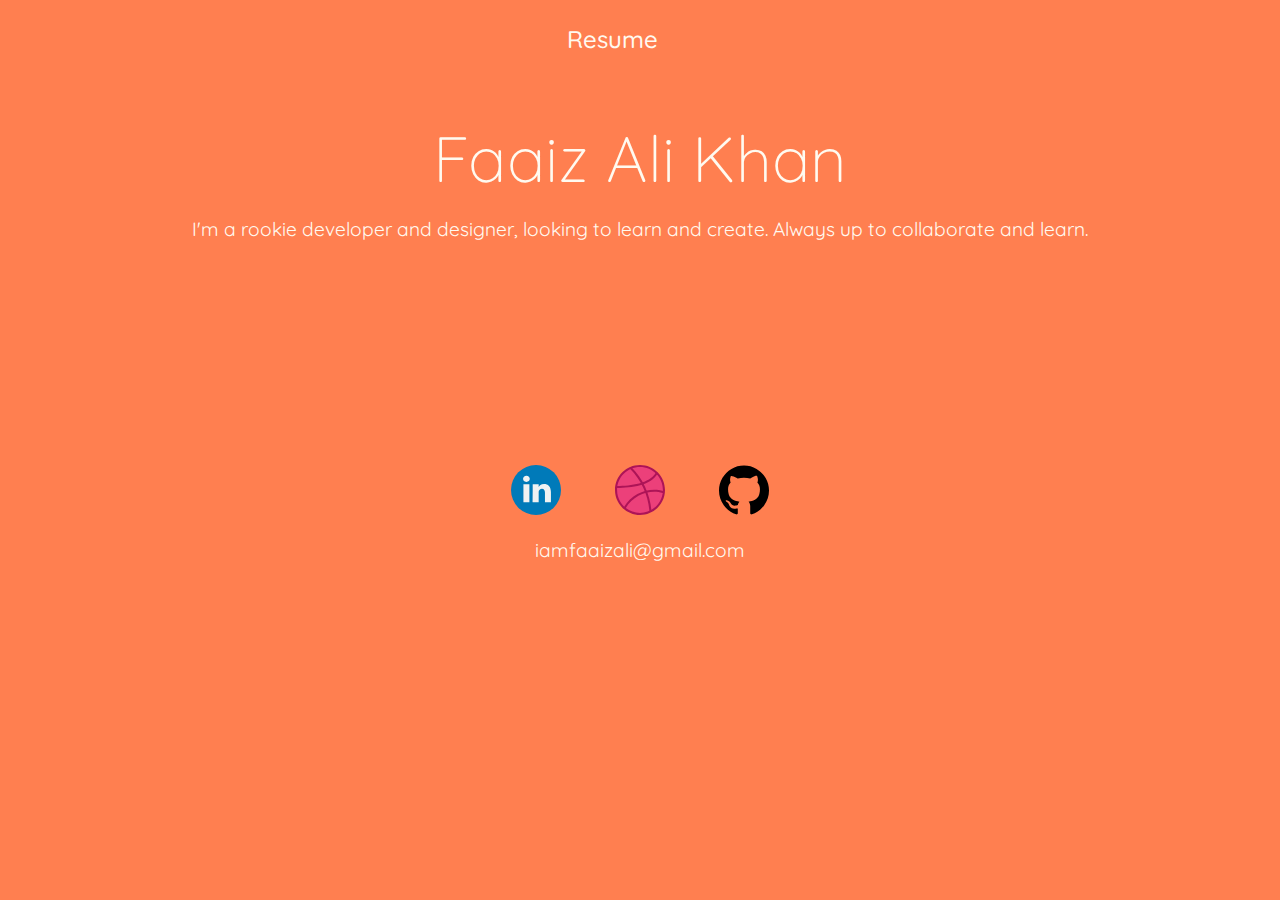
<file: index.html>
<!DOCTYPE html>
<html>
<head>
    <meta charset="utf-8" />
    <meta http-equiv="X-UA-Compatible" content="IE=edge">
    <title>Resume</title>
    <meta name="viewport" content="width=device-width, initial-scale=1">
    <link rel="stylesheet" type="text/css" media="screen" href="1.css" />
    <link href="https://fonts.googleapis.com/css?family=Quicksand:300,500" rel="stylesheet"> 
    <script src="1.js"></script>
</head>
<body>   

    <header id="main">
        <div>
                <nav>
                    <ul>
                        <a onclick="openNav_Resume()">Resume</a>
                    </ul>
                </nav>

                <h1>Faaiz Ali Khan</h1>
                <p>I'm a rookie developer and designer, looking to learn and create. Always up to collaborate and learn.</p>

                <section class="section">
                <a href="https://www.linkedin.com/in/goprime/"><img src="linkedin.svg" alt="Linkedin Account" height="50" width="100"></a>
                <a href="https://dribbble.com/GoPrime"><img src="dribbble.svg" alt="Dribbble Account" height="50" width="100"></a>
                <a href="https://github.com/goprime10"><img src="github-logo.svg" alt="Github Account" height="50" width="100"></a>
                </section>
                <p>iamfaaizali@gmail.com</p>
            </div>

        
                <!-- stuff-->
     
                <!-- end stuff -->
    </header>


<div class="section2" id="ResumeNav">
<div>
<section>
  <h2>Skills:</h2>
  <p class="large-text">HTML, CSS, JS</p>
  <a href="javascript:void(0)" class="closebtn" onclick="closeNav_Resume()">&times;</a>
</section>

<section>
    <h2>Education</h2>
    <p class="large-text">Chameli devi Group of Institutions</p>
    <p class="small-text">Bachelor of Engineering- Computer Science</p>
    <p class="small-text">2014-2018</p>
</section>

<section>
    <h2>Experience</h2>
    <p class="large-text">Volunteer in design at <a href="http://designed.org/">Designed.org<a></p>
    <p class="small-text">September 2017- Now</p>
</section>
</div>
</div>

</div>

</body>
</html>
</file>
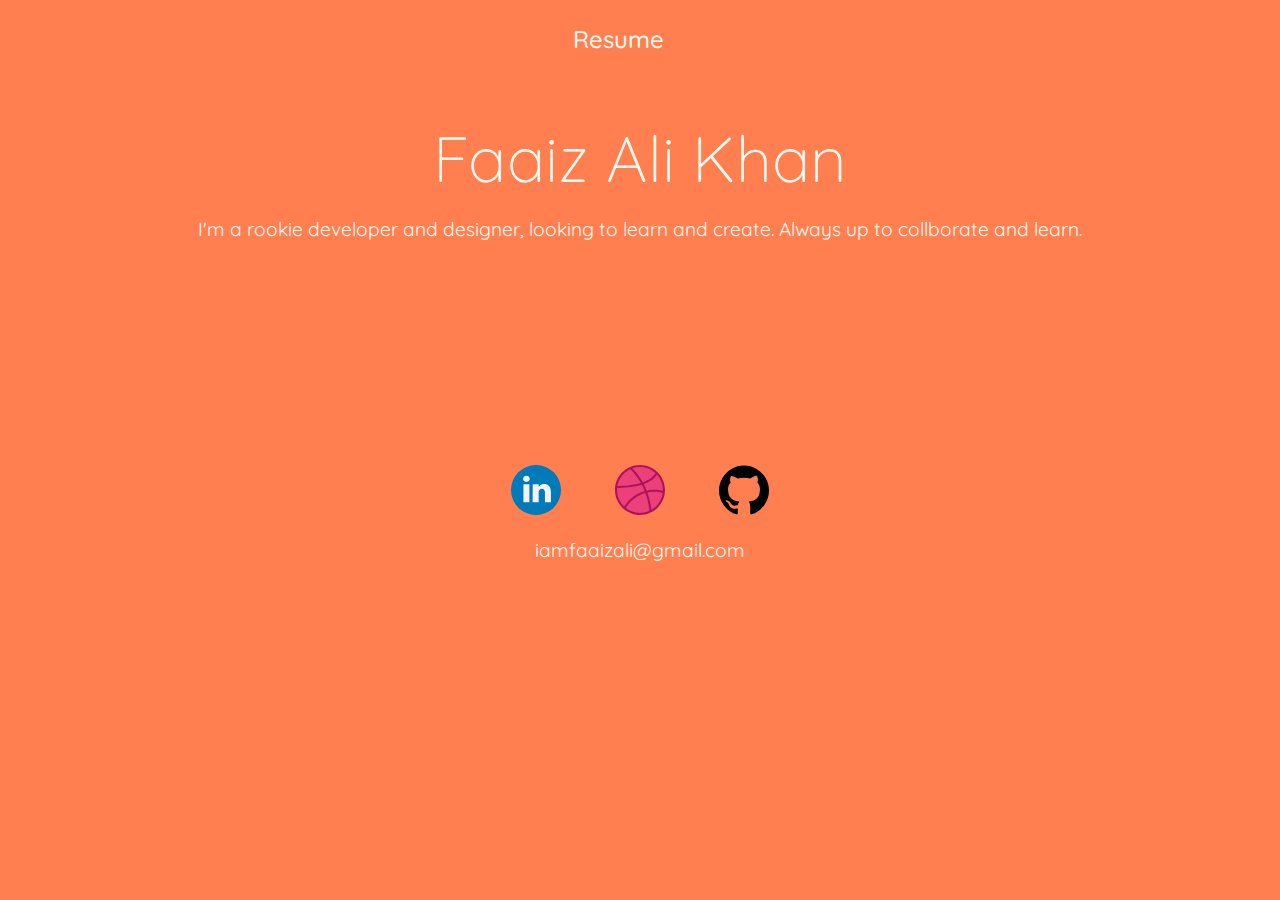
<file: 1.html>
<!DOCTYPE html>
<html>
<head>
    <meta charset="utf-8" />
    <meta http-equiv="X-UA-Compatible" content="IE=edge">
    <title>Resume</title>
    <meta name="viewport" content="width=device-width, initial-scale=1">
    <link rel="stylesheet" type="text/css" media="screen" href="1.css" />
    <link href="https://fonts.googleapis.com/css?family=Quicksand:300,500" rel="stylesheet"> 
    <script src="1.js"></script>
</head>
<body>   

    <header id="main">
        <div>
                <nav>
                    <ul>
                        <a onclick="openNav_Resume()">Resume</a>
                    </ul>
                </nav>

                <h1>Faaiz Ali Khan</h1>
                <p>I'm a rookie developer and designer, looking to learn and create. Always up to collborate and learn.</p>

                <section class="section">
                <a href="https://www.linkedin.com/in/goprime/"><img src="linkedin.svg" alt="Linkedin Account" height="50" width="100"></a>
                <a href="https://dribbble.com/GoPrime"><img src="dribbble.svg" alt="Dribbble Account" height="50" width="100"></a>
                <a href="https://github.com/goprime10"><img src="github-logo.svg" alt="Github Account" height="50" width="100"></a>
                </section>
                <p>iamfaaizali@gmail.com</p>
            </div>

        
                <!-- stuff-->
     
                <!-- end stuff -->
    </header>


<div class="section2" id="ResumeNav">
<div>
<section>
  <h2>Skills:</h2>
  <p class="large-text">HTML, CSS, JS</p>
  <a href="javascript:void(0)" class="closebtn" onclick="closeNav_Resume()">&times;</a>
</section>

<section>
    <h2>Education</h2>
    <p class="large-text">Chameli devi Group of Institutions</p>
    <p class="small-text">Bachelor of Engineering- Computer Science</p>
    <p class="small-text">2014-2018</p>
</section>

<section>
    <h2>Experience</h2>
    <p class="large-text">Volunteer in design at <a href="http://designed.org/">Designed.org<a></p>
    <p class="small-text">September 2017- Now</p>
</section>
</div>
</div>

</div>

</body>
</html>
</file>
<file: 1.css>
:root{
    --color:floralwhite;
}
html,body{
    padding:0;
    margin: 0;
    height: 100%;
    font-family: 'Quicksand', sans-serif;
    color: var(--color);
}

header div h1{
    font-size: 4em;
    margin-top:1em;
    margin-bottom: 0.1em;
    font-weight: 300;

}
ul{
    list-style-type: none;
}

nav{
    width: 50em;
}

header div nav ul{
    display: flex;
    justify-content: space-around;
    font-size:1.5em;
}

header div nav ul a{
    text-decoration: none;
    border-bottom:none;
    font-weight: 500;
    color: var(--color);
    position: relative;
    transition: border-bottom 1s ease-in-out; 
}

header div nav ul a:before{
content: "";
  position: absolute;
  width: 100%;
  height: 2px;
  bottom: 0;
  left: 0;
  background-color: var(--color);
  visibility: hidden;
  -webkit-transform: scaleX(0);
  transform: scaleX(0);
  -webkit-transition: all 0.3s ease-in-out 0s;
  transition: all 0.3s ease-in-out 0s;
}

header div nav ul a:hover:before{
    visibility: visible;
    -webkit-transform: scaleX(1);
    transform: scaleX(1);
}

a:hover{
    cursor:pointer;
}

header div p{
    font-size:1.2em;
}

header{
    display: flex;
    justify-content: center;
    height: 100vh;
    text-align: center;
    background:coral;
}

.section2{  
        position: absolute;
        display: flex;
        justify-content: center;
        text-align: center;
        height: 100vh;
        width: 0;
        background:lightslategray;
        transition: 1s;
        overflow:hidden;
        z-index: 2;
        top:0;
}

.closebtn {
    position: absolute;
    top: 0;
    right: 1.56em;
    font-size: 2.25em;
    margin-left: 3.5em;
    color: black;
}

#main{
    transition:margin-left 1s;
}


div.section2 h2{
    margin-top:3em;
    text-decoration: underline;
}

div.section2 a{
    text-decoration: none;
}

.small-text{
    font-size: 1em;
}

.large-text{
    font-size: 1.5em;
    margin-bottom:0.5em
}

.section{
    margin-top:14em;
}
</file>
